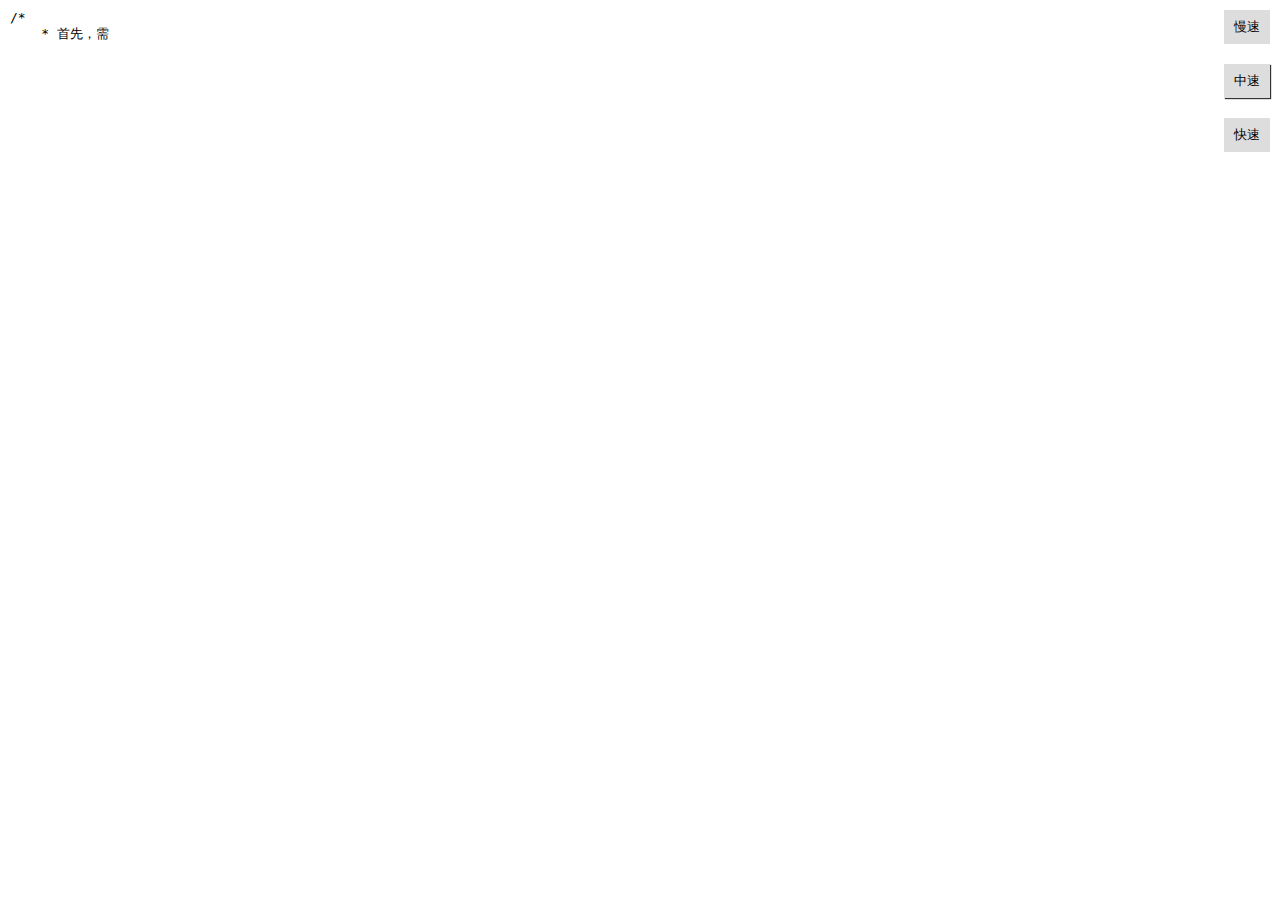
<file: index.html>
<!DOCTYPE html>
<html lang="zh-Hans">

<head>
    <meta charset="UTF-8">
    <meta name="viewport" content="width=device-width, initial-scale=1.0">
    <meta http-equiv="X-UA-Compatible" content="ie=edge">
    <meta name="viewport" content="width=device-width, user-scalable=no, initial-scale=1.0, maximum-scale=1.0, minimum-scale=1.0">
    <link rel="stylesheet" href="./style.css">
    <title>画一只皮卡丘</title>
    <style id="styleTag"></style>
</head>

<body>

    <div class="code-wrapper">
        <pre id="code"></pre>
    </div>
    <div class="preview-wrapper">
        <div class="preview">
            <div class="wrapper">
                <div class="lowerLip-wrapper">
                    <div class="lowerLip"></div>
                </div>
                <div class="nose"></div>
                <div class="eye left"></div>
                <div class="eye right"></div>
                <div class="face left"></div>
                <div class="face right"></div>
                <div class="upperLip left"></div>
                <div class="upperLip right"></div>
            </div>
        </div>
    </div>
    <div class="actions">
        <button data-speed="slow">慢速</button>
        <button data-speed="normal" class="active">中速</button>
        <button data-speed="fast">快速</button>
    </div>

    <script src="https://cdnjs.cloudflare.com/ajax/libs/jquery/3.3.1/jquery.min.js"></script>
    <script src="./main.js"></script>
</body>

</html>
</file>
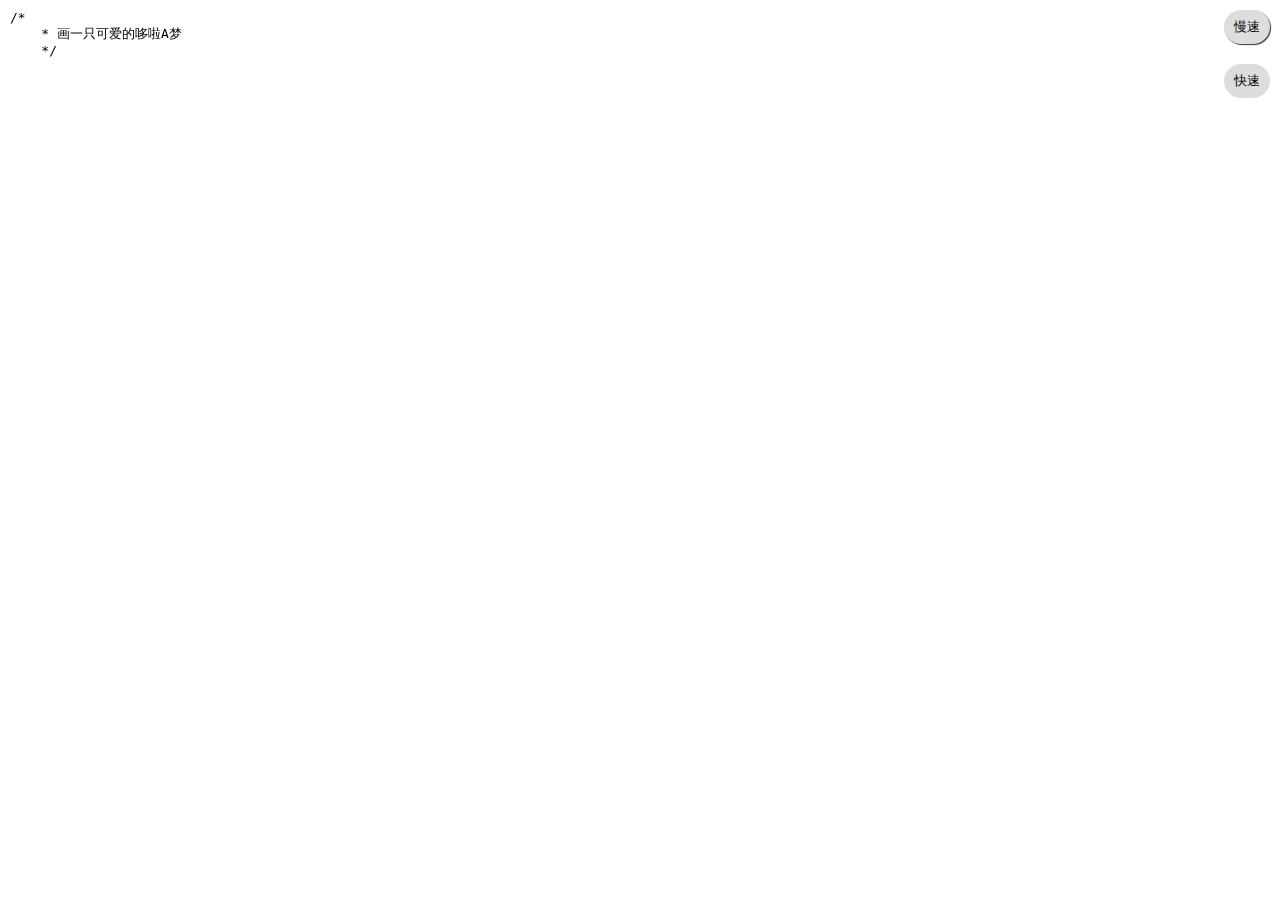
<file: Doraemon/index.html>
<!DOCTYPE html>
<html lang="zh-Hans">

<head>
    <meta charset="UTF-8">
    <meta name="viewport" content="width=device-width, initial-scale=1.0">
    <meta http-equiv="X-UA-Compatible" content="ie=edge">
    <link rel="stylesheet" href="./style.css">
    <title>画一只哆啦A梦</title>
    <style id="styleTag"></style>
</head>

<body>
    
    <div class="code-wrapper">
        <pre id="code"></pre>
    </div>

    <div class="doraemon">
        <div class="face">
            <div class="eyes">
                <div class="eye">
                    <div class="pupil"></div>
                </div>
                <div class="eye">
                    <div class="pupil"></div>
                </div>
            </div>
            <div class="nose">
                <div class="nose-light"></div>
            </div>
            <div class="face face-base">
                <div class="noseline"></div>
                <div class="mustache">
                    <div class="m m01"></div>
                    <div class="m m02"></div>
                    <div class="m m03"></div>
                </div>
                <div class="mustache reflect">
                    <div class="m m01"></div>
                    <div class="m m02"></div>
                    <div class="m m03"></div>
                </div>
                <div class="mouth">
                    <div class="mouth-hidden"></div>
                    <div class="mouth-line"></div>
                </div>
            </div>
        </div>
        <div class="necklace">
            <div class="bell">
                <div class="ring"></div>
                <div class="hole"></div>
            </div>
        </div>
    </div>
    <div class="actions">
        <button data-speed="slow" class="active">慢速</button>
        <button data-speed="normal">快速</button>
    </div>

    <script src="https://cdnjs.cloudflare.com/ajax/libs/jquery/3.3.1/jquery.min.js"></script>
    <script src="./main.js"></script>
</body>

</html>
</file>
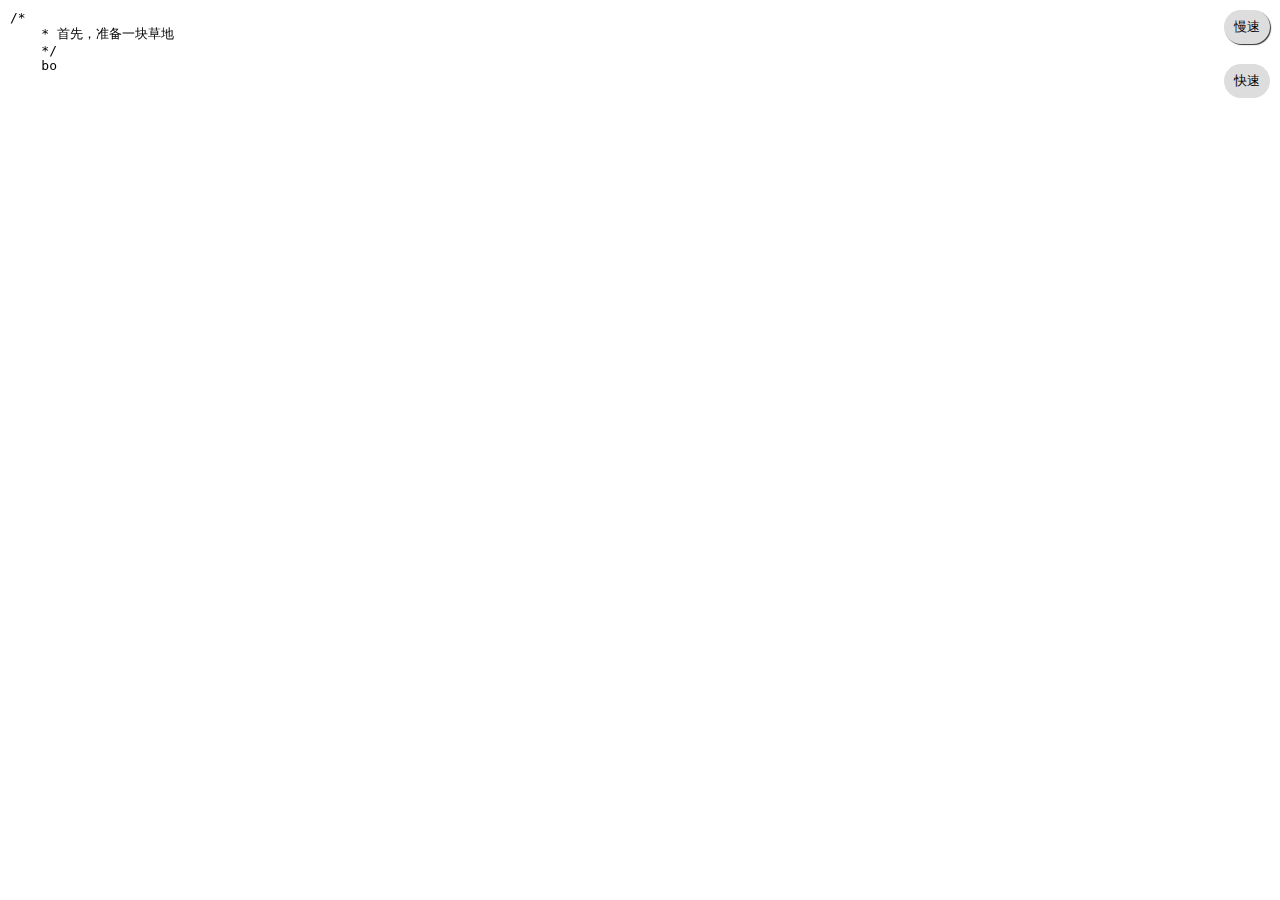
<file: peppa-pig/index.html>
<!DOCTYPE html>
<html lang="zh-Hans">

<head>
    <meta charset="UTF-8">
    <meta name="viewport" content="width=device-width, initial-scale=1.0">
    <meta http-equiv="X-UA-Compatible" content="ie=edge">
    <meta name="viewport" content="width=device-width, user-scalable=no, initial-scale=1.0, maximum-scale=1.0, minimum-scale=1.0">
    <link rel="stylesheet" href="./style.css">
    <title>画一只小猪佩奇</title>
    <style id="styleTag"></style>
</head>

<body>

    <div class="code-wrapper">
        <pre id="code"></pre>
    </div>


    <!-- Peppa Pig -->
    <div id="peppa">

        <!-- The head -->
        <div class="top_of_face"></div>
        <div class="bottom_of_face_1"></div>
        <div class="bottom_of_face_2"></div>
        <div class="part_of_face_1"></div>
        <div class="part_of_face_2"></div>

        <!-- The ears -->
        <div class="left_ear"></div>
        <div class="right_ear"></div>

        <!-- The eyes -->
        <div class="left_eye_socket"></div>
        <div class="right_eye_socket"></div>
        <div class="left_pupil"></div>
        <div class="right_pupil"></div>
        <div class="eyes"></div>

        <!-- The nose -->
        <div class="center_of_nose"></div>
        <div class="part_of_nose"></div>
        <div class="bottom_of_nose"></div>
        <div class="top_of_nose"></div>

        <!-- The mouth -->
        <div class="left_of_mouth"></div>
        <div class="left_of_mouth_2"></div>
        <div class="bottom_of_mouth"></div>
        <div class="top_of_mouth"></div>

        <!-- The cheek -->
        <div class="cheek"></div>

        <!-- The dress -->
        <div class="dress"></div>
        <div class="bottom_of_dress_1"></div>
        <div class="bottom_of_dress_2"></div>
        <div class="left_of_dress"></div>
        <div class="right_of_dress"></div>
        <div class="bottom_of_dress_3"></div>

        <!-- The hands -->
        <div class="left_hand"></div>
        <div class="first_finger"></div>
        <div class="third_finger"></div>
        <div class="second_finger"></div>
        <div class="fifth_finger"></div>
        <div class="right_hand"></div>
        <div class="fourth_finger"></div>
        <div class="sixth_finger"></div>

        <!-- The legs -->
        <div class="left_leg"></div>
        <div class="left_foot">
            <div class="bottom_of_foot"></div>
            <div class="top_of_foot"></div>
            <div class="left_of_foot"></div>
            <div class="right_of_foot"></div>
        </div>
        <div class="right_leg"></div>
        <div class="right_foot">
            <div class="bottom_of_foot"></div>
            <div class="top_of_foot"></div>
            <div class="left_of_foot"></div>
            <div class="right_of_foot"></div>
        </div>

        <!-- The tail -->
        <div class="left_of_tail"></div>
        <div class="right_of_tail"></div>
        <div class="top_of_tail"></div>
        <div class="bottom_of_tail"></div>

        <!-- The shadow of Peppa Pig -->
        <div class="shadow"></div>
    </div>

    <!-- The ground -->
    <div id="ground"></div>

    <div class="actions">
        <button data-speed="slow" class="active">慢速</button>
        <button data-speed="normal">快速</button>
    </div>



    <script src="https://cdnjs.cloudflare.com/ajax/libs/jquery/3.3.1/jquery.min.js"></script>
    <script src="./main.js"></script>
</body>

</html>
</file>
<file: style.css>
*{margin:0;padding:0;box-sizing: border-box;}
*::after{box-sizing: border-box;}
*::before{box-sizing: border-box;}
*{transition: all 0.3s;}
body{
    display: flex;
    flex-direction: column;
    height: 100vh;
}
.code-wrapper{
    flex:1;
    height: 50%;
    padding:10px;
}
.preview-wrapper{
    flex:1;
    height:50%;
}
#code{
    overflow: hidden;
    height: 100%;
}
.actions{
    position: absolute;
    top:0;
    right: 0;
    display: flex;
    flex-direction: column;
}
.actions > button{
    margin:10px;
    background:#ddd;
    padding:8px 10px;
    border:none;
}
.actions > button.active{
    box-shadow: 1px 1px 1px rgba(0, 0, 0, 0.8);
}

.actions > button:focus{
    outline: none;
}
.wrapper{
    width:100%;
    height: 165px;
    position: relative;
}
.preview{
    height:100%;
    display: flex;
    justify-content: center;
    align-items: center;
}
</file>
<file: Doraemon/style.css>
* {
    box-sizing: border-box;
    margin: 0;
    padding: 0;
    transition: all 0.3s;
}

#code {
    height: 100%;
    overflow: hidden;
}

.code-wrapper {
    position: fixed;
    top: 0;
    left: 0;
    height: 50%;
    padding: 10px;
}

.actions {
    position: absolute;
    top: 0;
    right: 0;
    display: flex;
    flex-direction: column;
    border-radius: 20px;
}

.actions > button {
    margin: 10px;
    background: #ddd;
    padding: 8px 10px;
    border: none;
    border-radius: 20px;
    cursor: pointer;
}

.actions > button.active {
    box-shadow: 1px 1px 1px rgba(0, 0, 0, 0.8);
}

.actions > button:focus {
    outline: none;
}
</file>
<file: peppa-pig/style.css>
* {
    margin: 0;
    padding: 0;
}

* {
    transition: all 0.3s;
}

.code-wrapper {
    position: fixed;
    top: 0;
    left: 0;
    height: 50%;
    padding:10px;
}
#peppa{
    z-index: 10;
}
#code{
    height: 100%;
    overflow: hidden;
}
.actions {
    position: absolute;
    top: 0;
    right: 0;
    display: flex;
    flex-direction: column;
    border-radius: 20px;
}

.actions > button {
    margin: 10px;
    background: #ddd;
    padding: 8px 10px;
    border: none;
    border-radius: 20px;
    cursor: pointer;
}

.actions > button.active {
    box-shadow: 1px 1px 1px rgba(0, 0, 0, 0.8);
}

.actions > button:focus {
    outline: none;
}
</file>
